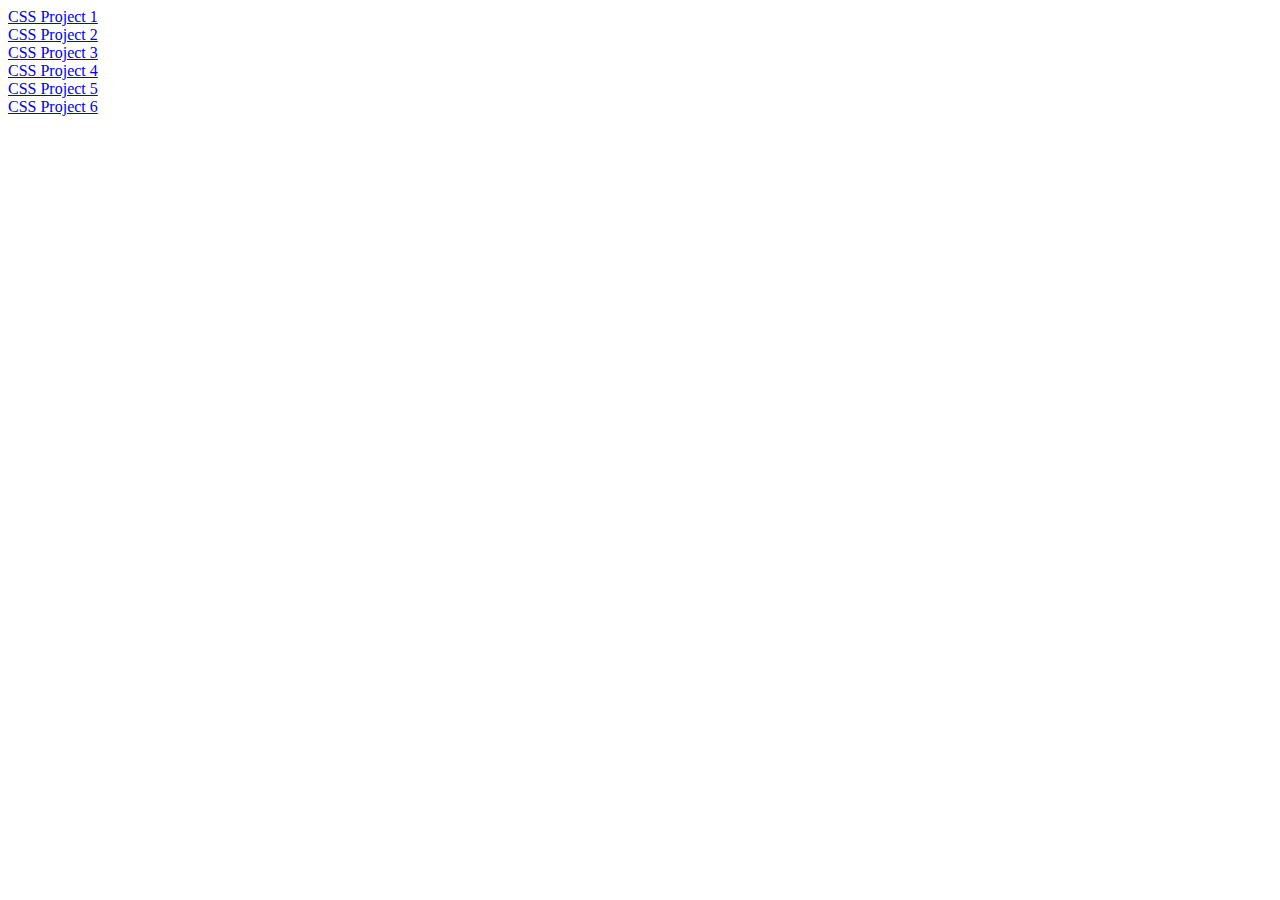
<file: index.html>
<!DOCTYPE html>
<html lang="en">
<head>
    <meta charset="UTF-8">
    <meta http-equiv="X-UA-Compatible" content="IE=edge">
    <meta name="viewport" content="width=device-width, initial-scale=1.0">
    <title>Document</title>
</head>
<body>
    <a href="/css_projects/practice_1/index.html">CSS Project 1</a>
    <br>
    <a href="/css_projects/practice_2/index.html">CSS Project 2</a>
    <br>
    <a href="/css_projects/practice_3/index.html">CSS Project 3</a>
    <br>
    <a href="/css_projects/practice_4/index.html">CSS Project 4</a>
    <br>
    <a href="/css_projects/practice_5/index.html">CSS Project 5</a>
    <br>
    <a href="/css_projects/practice_6/index.html">CSS Project 6</a>
    <br>
</body>
</html>
</file>
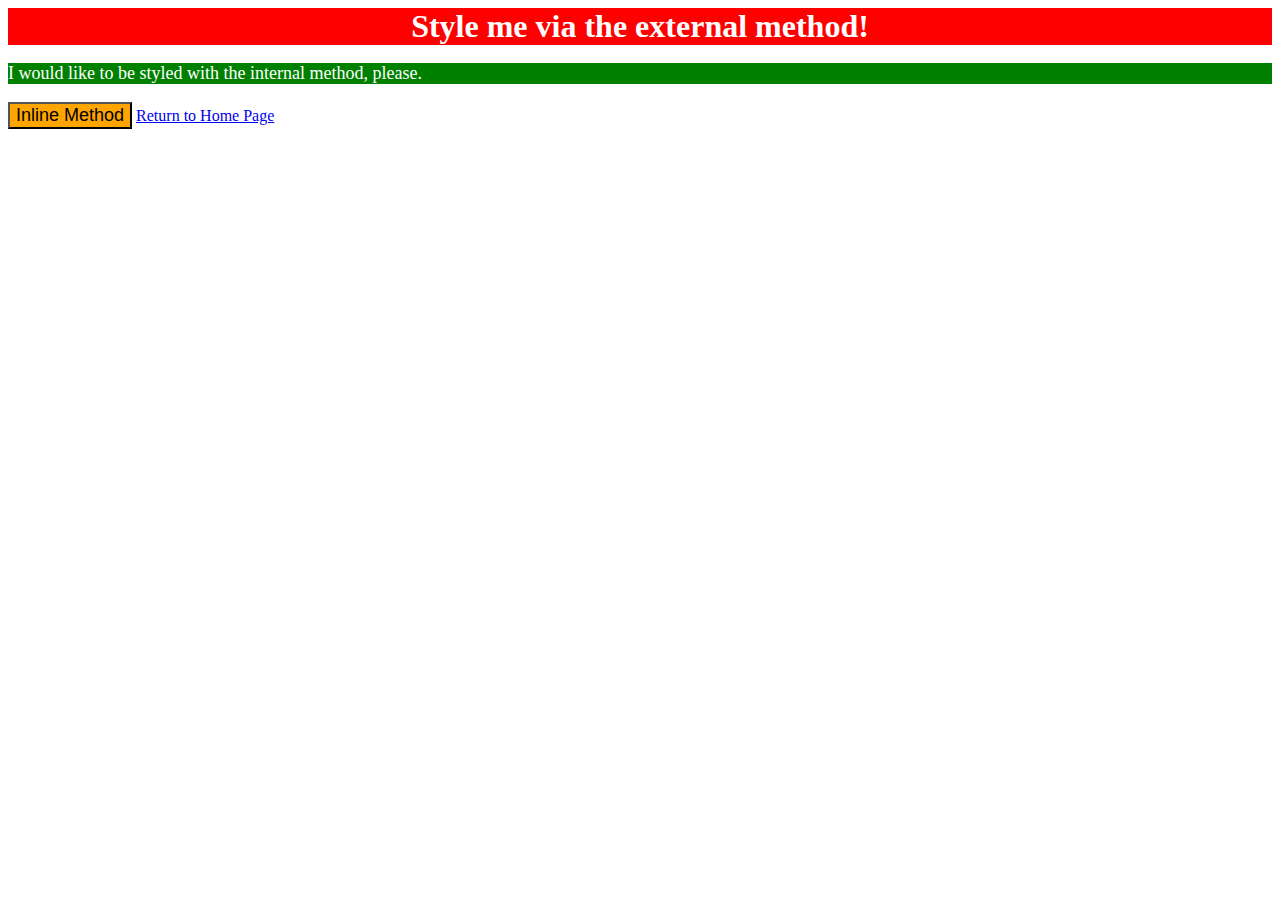
<file: css_projects/practice_1/index.html>
<!DOCTYPE html>
<html lang="en">
  <head>
    <meta charset="UTF-8">
    <meta http-equiv="X-UA-Compatible" content="IE=edge">
    <meta name="viewport" content="width=device-width, initial-scale=1.0">
    <title>Methods for Adding CSS</title>
    <link rel="stylesheet" href="styles.css">
    <style>
        p{
            background-color: green;
            color: white;
            font-size: 18px;
        }
    </style>
  </head>
  <body>
    <div>Style me via the external method!</div>
    <p>I would like to be styled with the internal method, please.</p>
    <button style="background-color: orange; font-size: 18px;">Inline Method</button>
    <a href="/">Return to Home Page</a>
  </body>
</html>
</file>
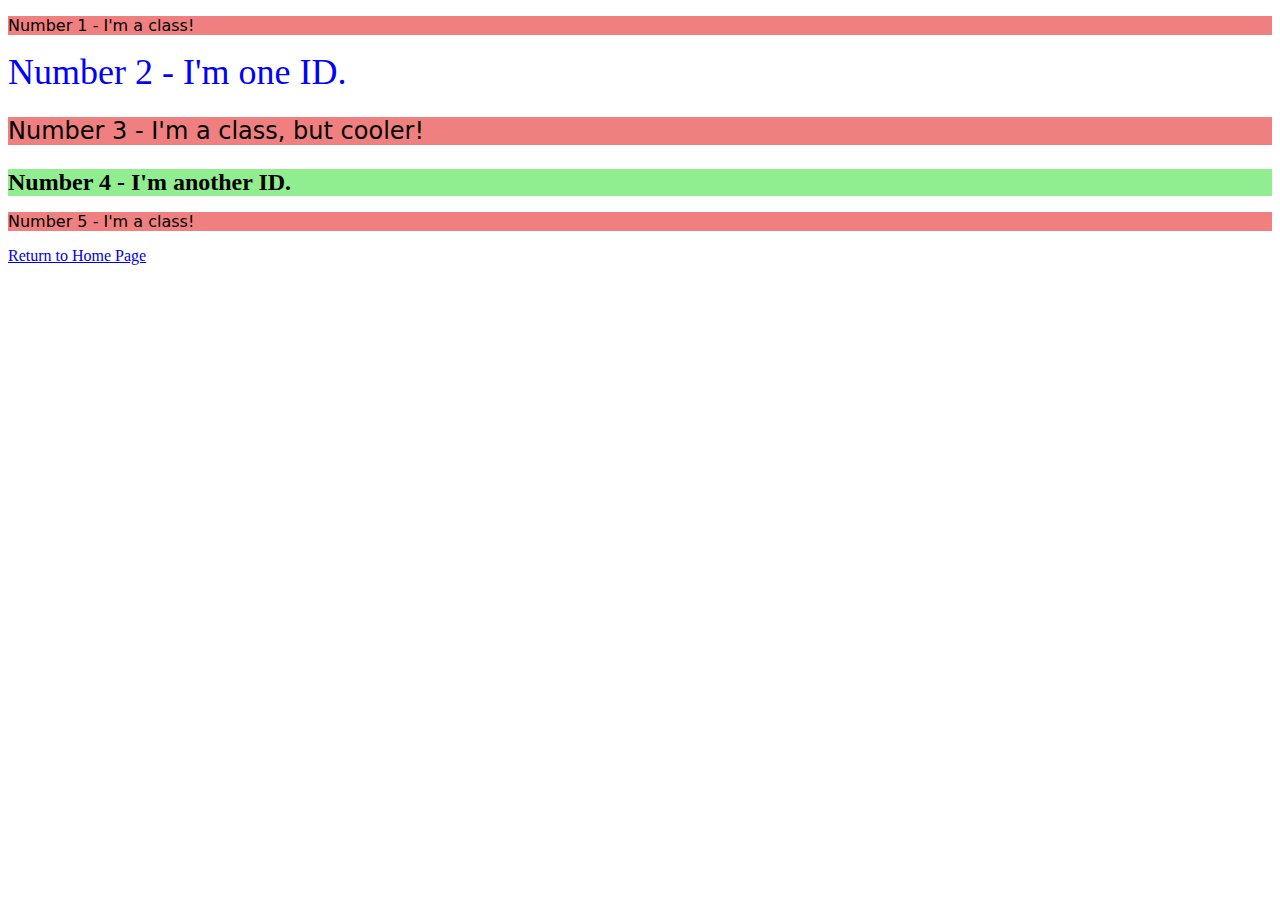
<file: css_projects/practice_2/index.html>
<!DOCTYPE html>
<html lang="en">
  <head>
    <meta charset="UTF-8">
    <meta http-equiv="X-UA-Compatible" content="IE=edge">
    <meta name="viewport" content="width=device-width, initial-scale=1.0">
    <title>Class and ID Selectors</title>
    <link rel="stylesheet" href="styles.css">
  </head>
  <body>
    <p class="odd">Number 1 - I'm a class!</p>
    <div id="second">Number 2 - I'm one ID.</div>
    <p id="third">Number 3 - I'm a class, but cooler!</p>
    <div id="fourth">Number 4 - I'm another ID.</div>
    <p class="odd">Number 5 - I'm a class!</p>
    <a href="/">Return to Home Page</a>
  </body>
</html>
</file>
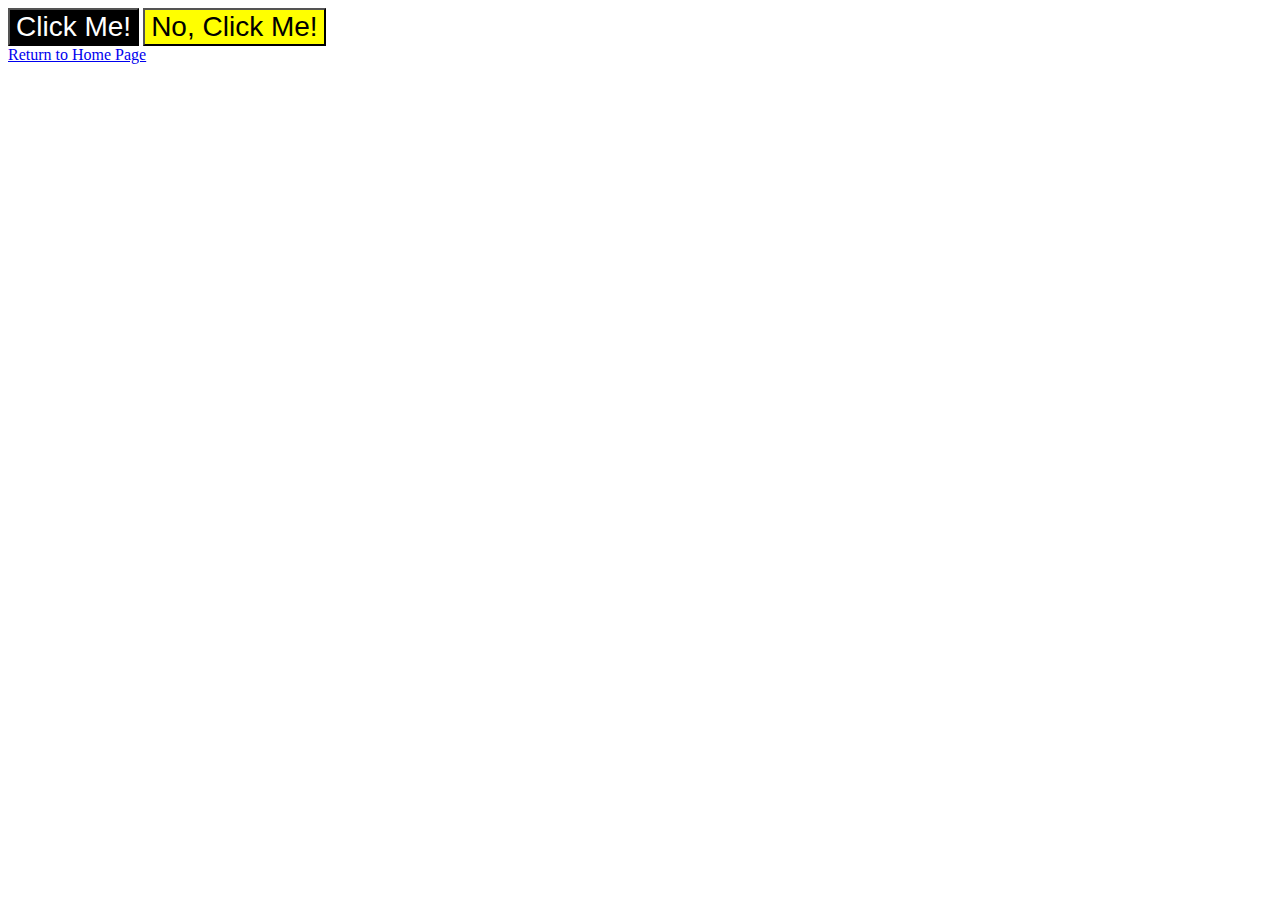
<file: css_projects/practice_3/index.html>
<!DOCTYPE html>
<html lang="en">
  <head>
    <meta charset="UTF-8">
    <meta http-equiv="X-UA-Compatible" content="IE=edge">
    <meta name="viewport" content="width=device-width, initial-scale=1.0">
    <title>Grouping Selectors</title>
    <link rel="stylesheet" href="styles.css">
  </head>
  <body>
    <button id="first">Click Me!</button>
    <button id="second">No, Click Me!</button>
    <br><a href="/">Return to Home Page</a>
  </body>
</html>
</file>
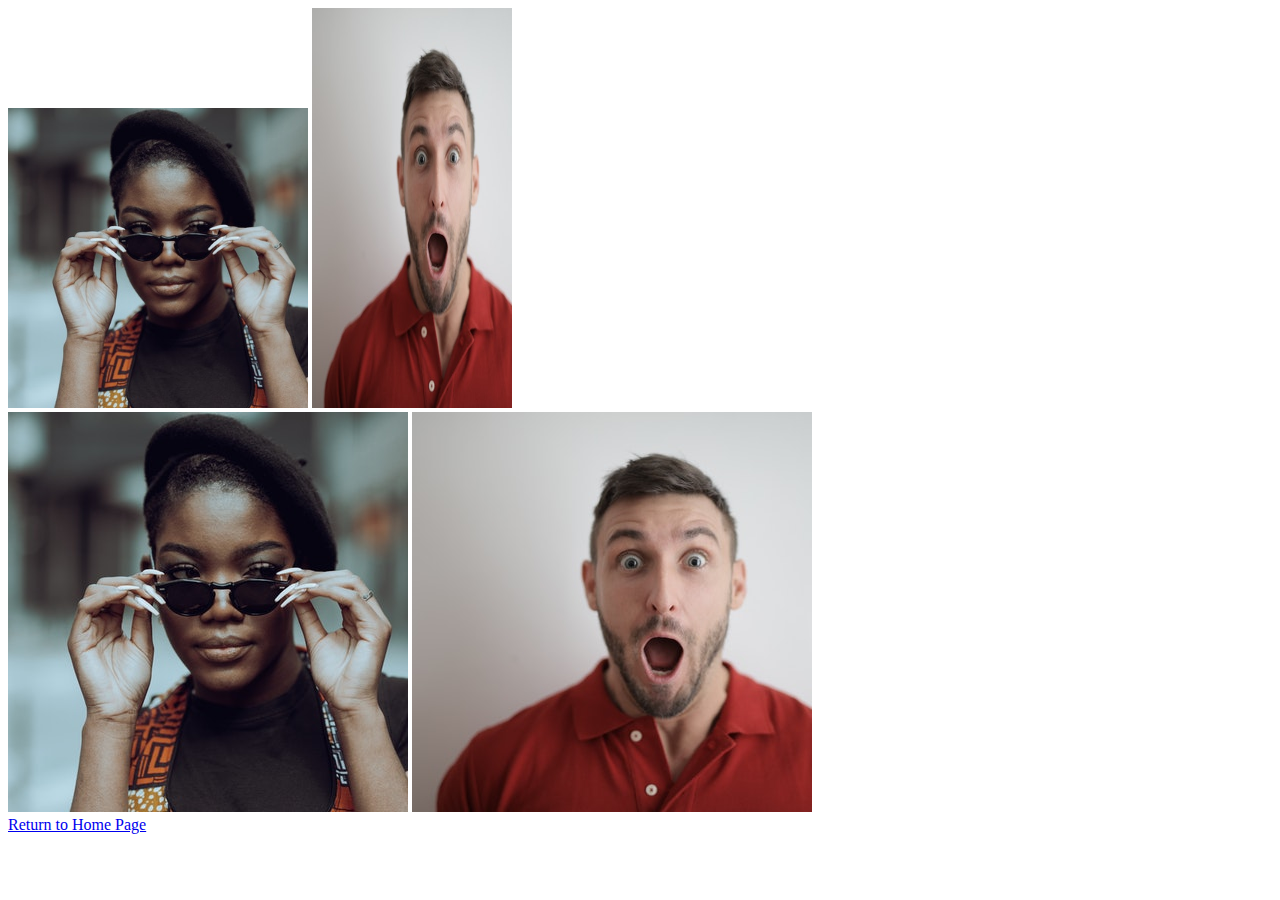
<file: css_projects/practice_4/index.html>
<!DOCTYPE html>
<html lang="en">
  <head>
    <meta charset="UTF-8">
    <meta http-equiv="X-UA-Compatible" content="IE=edge">
    <meta name="viewport" content="width=device-width, initial-scale=1.0">
    <title>Chaining Selectors</title>
    <link rel="stylesheet" href="styles.css">
  </head>
  <body>
    <!-- Use the classes BELOW this line -->
    <div>
      <img class="avatar proportioned" src="picture_of_girl.jpg" alt="Woman with glasses">
      <img class="avatar distorted" src="picture_of_guy.jpg" alt="Man with surprised expression">
    </div>
    <!-- Use the classes ABOVE this line -->
    <div>
      <img class="original proportioned" src="picture_of_girl.jpg" alt="Woman with glasses">
      <img class="original distorted" src="picture_of_guy.jpg" alt="Man with surprised expression">
    </div>
    <a href="/">Return to Home Page</a>
  </body>
</html>
</file>
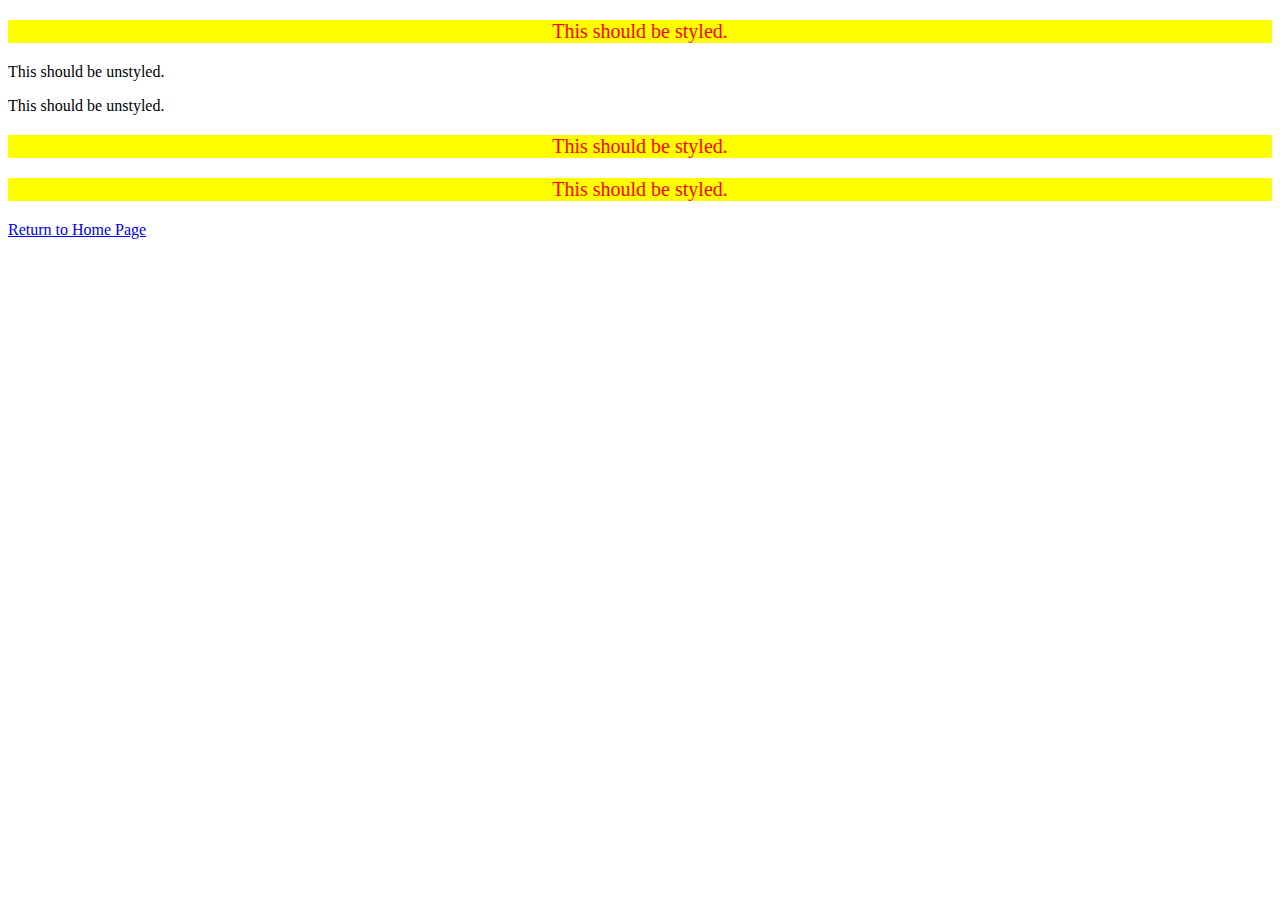
<file: css_projects/practice_5/index.html>
<!DOCTYPE html>
<html lang="en">
  <head>
    <meta charset="UTF-8">
    <meta http-equiv="X-UA-Compatible" content="IE=edge">
    <meta name="viewport" content="width=device-width, initial-scale=1.0">
    <title>Descendant Combinator</title>
    <link rel="stylesheet" href="style.css">
  </head>
  <body>
    <div class="container">
      <p class="text">This should be styled.</p>
    </div>
    <p class="text">This should be unstyled.</p>
    <p class="text">This should be unstyled.</p>
    <div class="container">
      <p class="text">This should be styled.</p>
      <p class="text">This should be styled.</p>
    </div>
    <a href="/">Return to Home Page</a>
  </body>
</html>
</file>
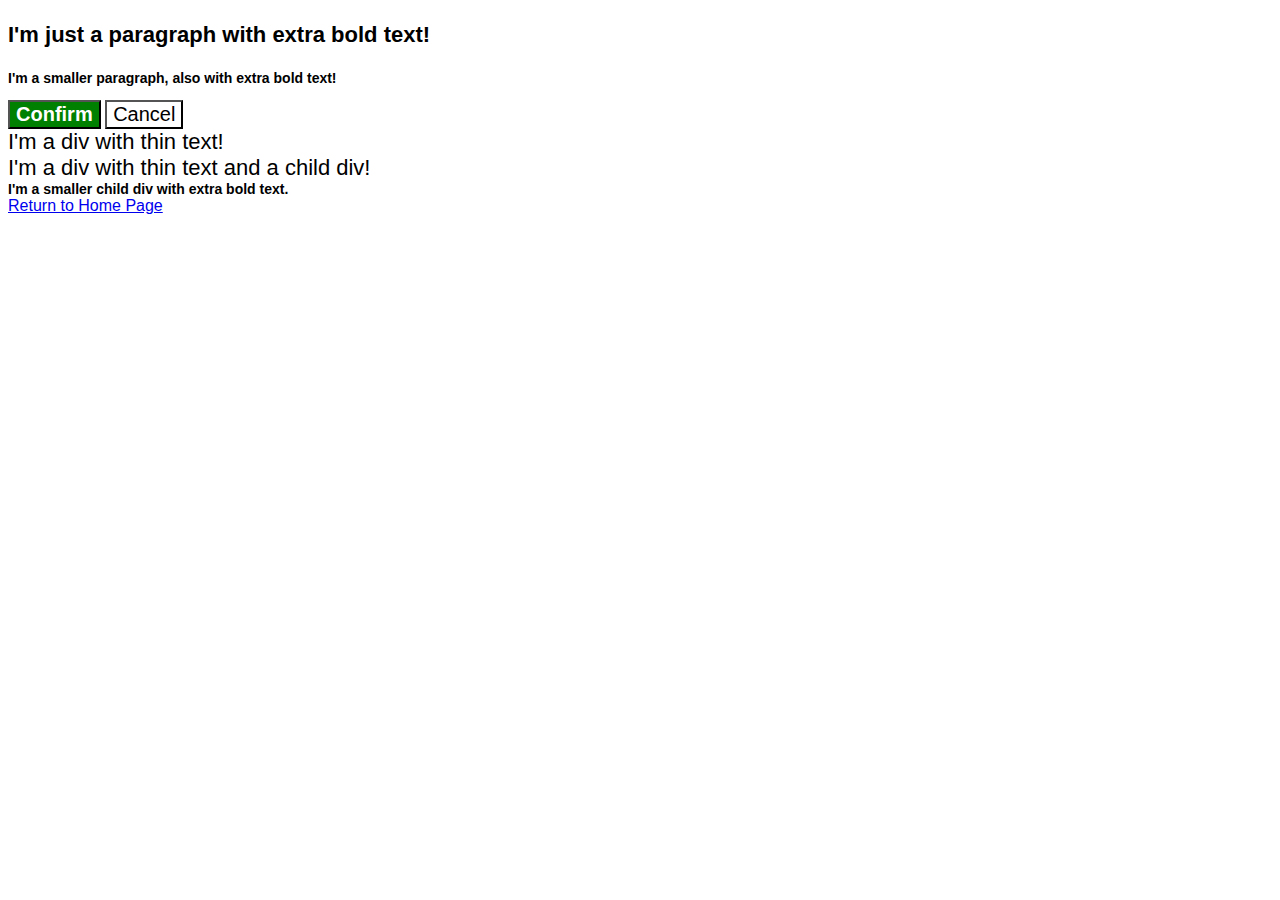
<file: css_projects/practice_6/index.html>
<!DOCTYPE html>
<html lang="en">
  <head>
    <meta charset="UTF-8">
    <meta http-equiv="X-UA-Compatible" content="IE=edge">
    <meta name="viewport" content="width=device-width, initial-scale=1.0">
    <title>Fix the Cascade</title>
    <link rel="stylesheet" href="style.css">
  </head>
  <body>
    <p class="para">I'm just a paragraph with extra bold text!</p>
    <p class="para small-para">I'm a smaller paragraph, also with extra bold text!</p>

    <button id="confirm-button" class="button confirm">Confirm</button>
    <button id="cancel-button" class="button cancel">Cancel</button>

    <div class="text">I'm a div with thin text!</div>
    <div class="text">I'm a div with thin text and a child div!
      <div class="text child">I'm a smaller child div with extra bold text.</div>
    </div>
    <a href="/">Return to Home Page</a>
  </body>
</html>
</file>
<file: css_projects/practice_1/styles.css>
div{
    background-color: red;
    color: white;
    font-size: 32px;
    text-align: center;
    font-weight: bold;
}
</file>
<file: css_projects/practice_2/styles.css>
.odd, #third{
    background-color:lightcoral;
    font-family: 'Verdana', 'Dejavu Sans', sans-serif;
}
#second{
    color:blue;
    font-size:36px;
}
#third{
    font-size: 24px;
}
#fourth{
    background-color: lightgreen;
    color: black;
    font-size: 24px;
    font-weight: bold;
}
</file>
<file: css_projects/practice_3/styles.css>
#first, #second{
    font-size: 28px;
    font-family: 'Helvetica', 'Times New Roman', sans-serif;
}
#first{
    background-color: black;
    color: white;
}
#second{
    background-color: yellow;
}
</file>
<file: css_projects/practice_4/styles.css>
.avatar.proportioned{
    width:300px;
    height:auto;
}
.avatar.distorted{
    width: 200px;
    height: 400px;
}
</file>
<file: css_projects/practice_5/style.css>
div p{
    background-color: yellow;
    color: red;
    font-size: 20px;
    text-align: center;
}
</file>
<file: css_projects/practice_6/style.css>
body{
    font-family:Arial, Helvetica, sans-serif
  }
  
.para, .para.small-para {
    color: hsl(0, 0%, 0%);
    font-weight: 800;
  }
  
.para.small-para {
    font-size: 14px;
    font-weight: 800;
  }
  
.para {
    font-size: 22px;
  }
  
#confirm-button {
    background: green;
    color: white;
    font-weight: bold;
  } 
  
.button {
    background-color: rgb(255, 255, 255);
    color: rgb(0, 0, 0);
    font-size: 20px;
  }

div.text {
    color: rgb(0, 0, 0);
    font-size: 22px;
    font-weight: 100;
  }

.text .text.child {
    color: rgb(0, 0, 0);
    font-weight: 800;
    font-size: 14px;
  }
</file>
